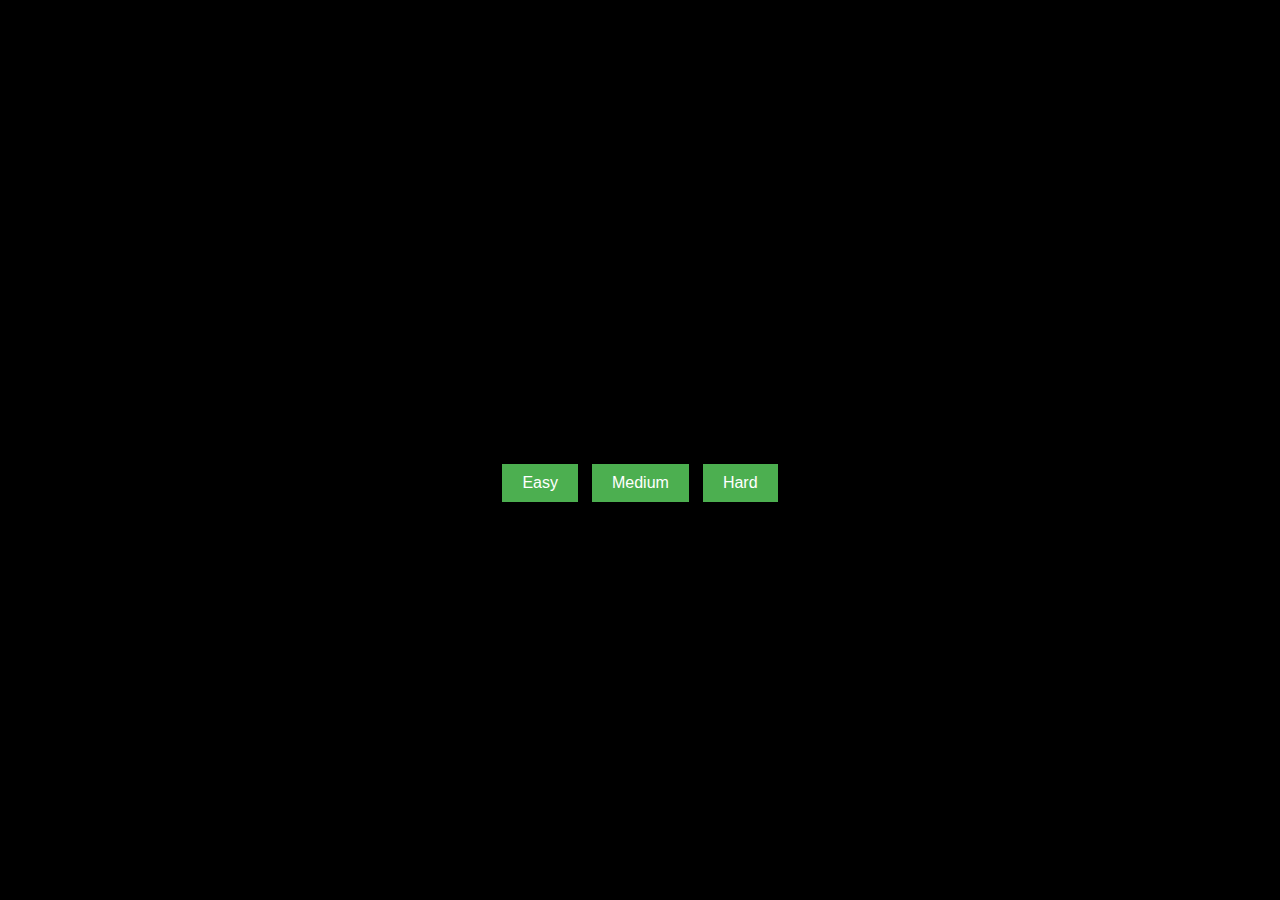
<file: level.html>
<!DOCTYPE html>
<html>
<head>
    <title>Select Level</title>
    <link rel="stylesheet" type="text/css" href="style.css">
</head>
<body>
    <div id="level-container">
        <h2>Select Level</h2>
        <button id="easy-button">Easy</button>
        <button id="medium-button">Medium</button>
        <button id="hard-button">Hard</button>
    </div>
    <script src="level.js"></script>
</body>
</html>
</file>
<file: style.css>
body {
    margin: 0;
    padding: 0;
    display: flex;
    justify-content: center;
    align-items: center;
    height: 100vh;
    background-color: #000;
}

#game-container {
    position: relative;
    width: 800px;
    height: 600px;
}

#game-canvas {
    width: 100%;
    height: 100%;
    background-color: #333;
}

#button-container {
    position: absolute;
    top: 50%;
    left: 50%;
    transform: translate(-50%, -50%);
}

button {
    margin: 5px;
    padding: 10px 20px;
    font-size: 16px;
    border: none;
    background-color: #4CAF50; /* Green */
    color: white;
    cursor: pointer;
}

button:hover {
    background-color: #45a049;
}

.hidden {
    display: none;
}

#game-over {
    position: absolute;
    top: 50%;
    left: 50%;
    transform: translate(-50%, -50%);
    text-align: center;
    color: white; /* Set text color to white */
}

#game-over-text {
    font-size: 24px;
    margin-bottom: 20px;
}
</file>
